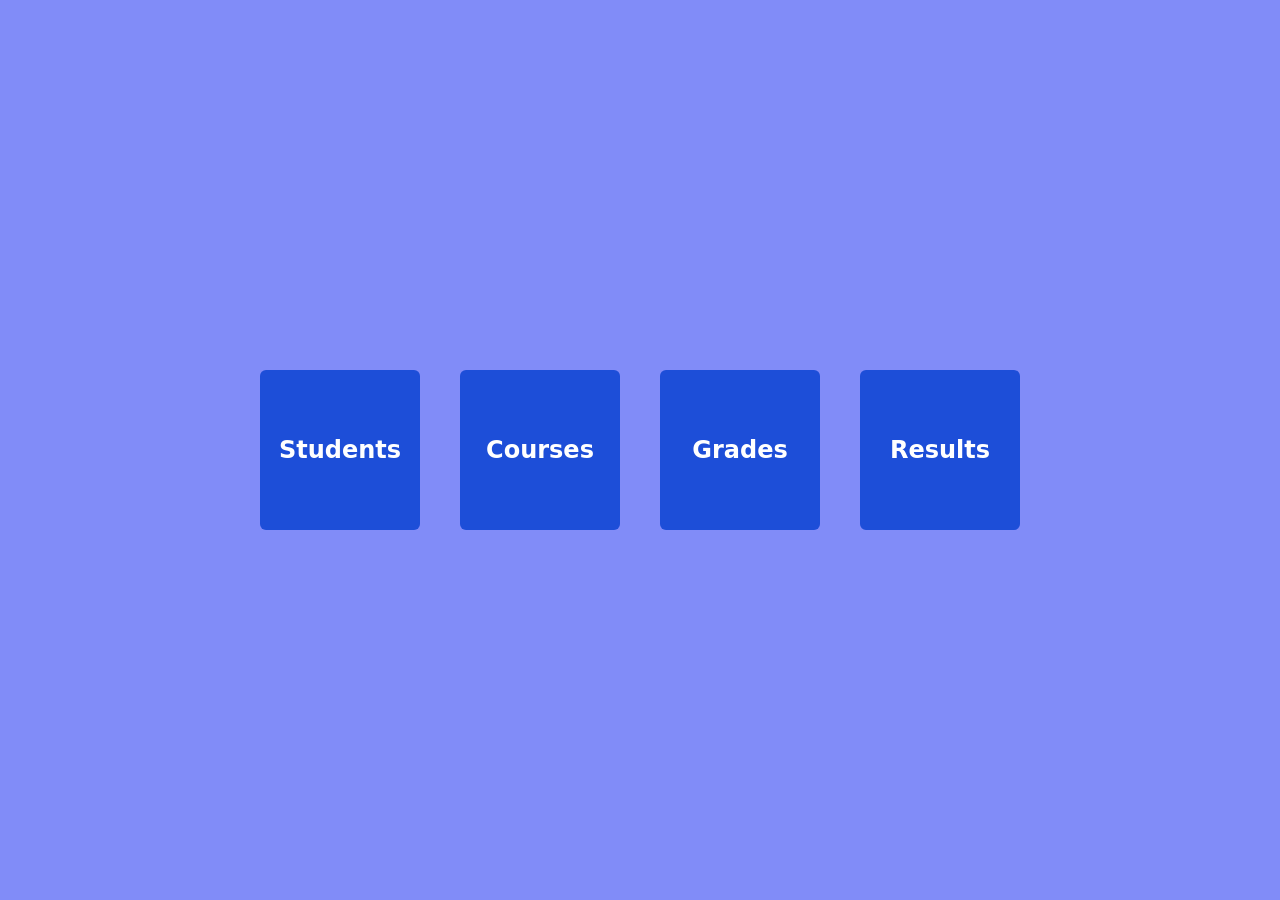
<file: index.html>
<!DOCTYPE html>
<html lang="en">
  <head>
    <meta charset="UTF-8" />
    <meta http-equiv="X-UA-Compatible" content="IE=edge" />
    <meta name="viewport" content="width=device-width, initial-scale=1.0" />
    <link rel="stylesheet" href="css/tailwind.css" />
    <title>Final Project</title>
  </head>
  <body class="flex-cols flex items-center justify-center bg-indigo-400">
    <div class="flex h-screen items-center justify-center space-x-10">
      <a href="students.html">
        <div
          class="flex h-40 w-40 flex-col items-center justify-center rounded-md bg-blue-700 p-10 hover:bg-blue-800"
        >
          <h2 class="text-2xl font-semibold text-white">Students</h2>
        </div>
      </a>
      <a href="courses.html">
        <div
          class="flex h-40 w-40 flex-col items-center justify-center rounded-md bg-blue-700 p-10 hover:bg-blue-800"
        >
          <h2 class="text-2xl font-semibold text-white">Courses</h2>
        </div>
      </a>
      <a href="grades.html">
        <div
          class="flex h-40 w-40 flex-col items-center justify-center rounded-md bg-blue-700 p-10 hover:bg-blue-800"
        >
          <h2 class="text-2xl font-semibold text-white">Grades</h2>
        </div>
      </a>
      <a href="results.html">
        <div
          class="flex h-40 w-40 flex-col items-center justify-center rounded-md bg-blue-700 p-10 hover:bg-blue-800"
        >
          <h2 class="text-2xl font-semibold text-white">Results</h2>
        </div>
      </a>
    </div>
  </body>
</html>
</file>
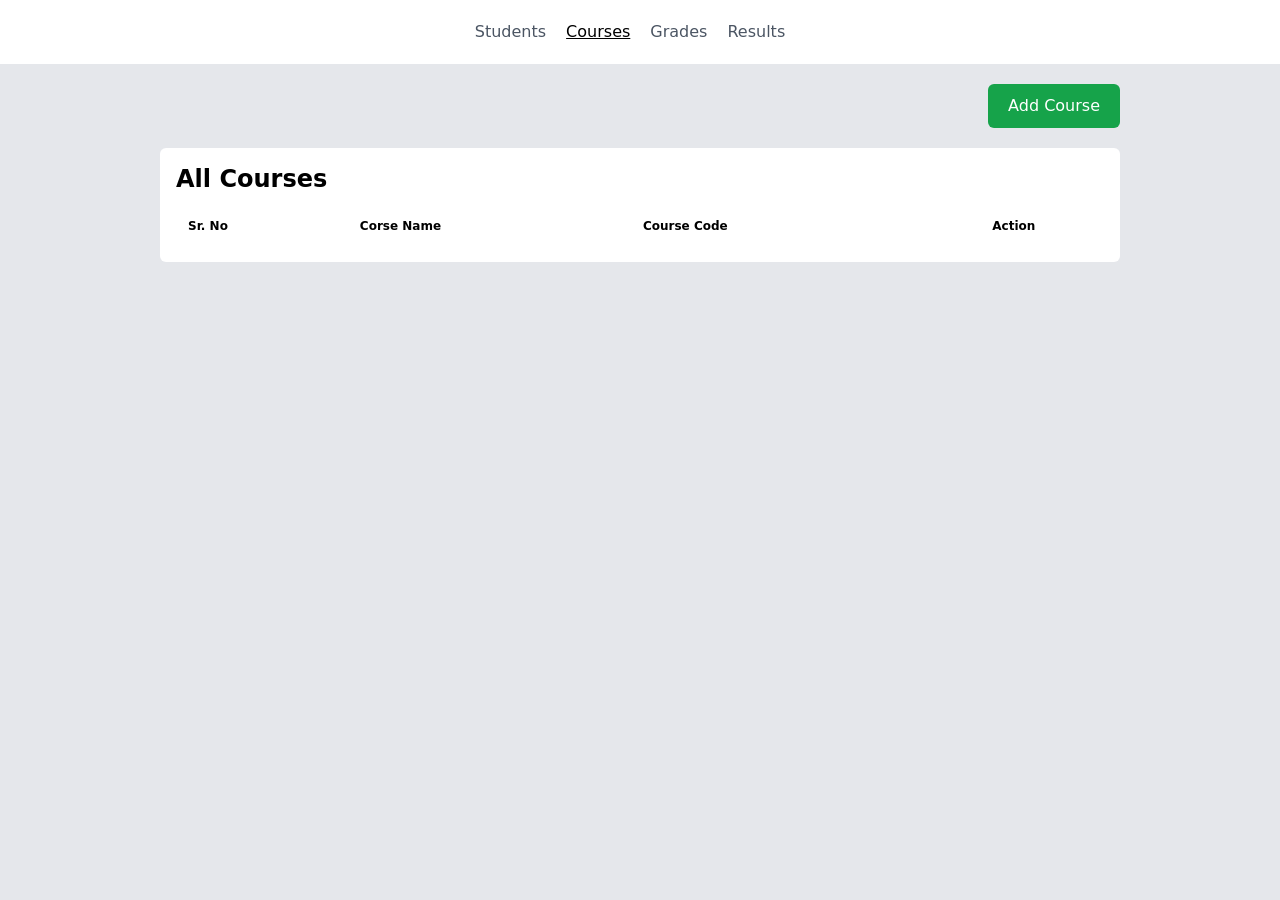
<file: courses.html>
<!DOCTYPE html>
<html lang="en">
  <head>
    <meta charset="UTF-8" />
    <meta http-equiv="X-UA-Compatible" content="IE=edge" />
    <meta name="viewport" content="width=device-width, initial-scale=1.0" />
    <link rel="stylesheet" href="css/tailwind.css" />
    <title>Courses</title>
  </head>
  <body class="bg-gray-200">
    <header class="body-font bg-white text-gray-400">
      <div
        class="container mx-auto flex flex-col flex-wrap items-center p-5 md:flex-row"
      >
        <nav
          class="flex flex-wrap items-center justify-center text-base md:ml-auto md:mr-auto"
        >
          <a href="students.html" class="mr-5 text-gray-600 hover:text-black"
            >Students</a
          >
          <a
            href="courses.html"
            class="mr-5 font-medium text-black underline hover:text-black"
            >Courses</a
          >
          <a href="grades.html" class="mr-5 text-gray-600 hover:text-black"
            >Grades</a
          >
          <a href="results.html" class="mr-5 text-gray-600 hover:text-black"
            >Results</a
          >
        </nav>
      </div>
    </header>
    <div class="mx-auto flex w-3/4 flex-col items-center justify-center">
      <div class="my-5 flex w-full justify-end">
        <a href="add-course.html" class="primary-button">Add Course</a>
      </div>
      <div
        class="container mx-auto max-h-[80%] min-h-[60%] w-full overflow-y-auto rounded-md bg-white p-10 sm:p-4"
      >
        <h2 class="mb-3 text-2xl font-semibold leading-tight">All Courses</h2>
        <div class="overflow-x-auto">
          <table class="min-w-full text-xs">
            <thead class="rounded-t-lg">
              <tr class="">
                <th title="Ranking" class="p-3 text-left">Sr. No</th>
                <th title="Team name" class="p-3 text-left">Corse Name</th>
                <th title="Wins" class="p-3 text-left">Course Code</th>
                <th title="Current streak" class="p-3 text-center" colspan="2">
                  Action
                </th>
              </tr>
            </thead>
            <tbody id="tableBody"></tbody>
          </table>
        </div>
      </div>
    </div>

    <div class="absolute right-2 top-2 hidden" id="deleteNotification">
      <div
        class="flex max-w-lg items-center justify-between space-x-4 rounded-lg border-l-8 border-red-500 bg-white p-6 text-black sm:py-5"
      >
        <span>
          <svg
            xmlns="http://www.w3.org/2000/svg"
            fill="none"
            viewBox="0 0 24 24"
            stroke-width="1.5"
            stroke="currentColor"
            class="h-6 w-6"
          >
            <path
              stroke-linecap="round"
              stroke-linejoin="round"
              d="M9 12.75L11.25 15 15 9.75M21 12a9 9 0 11-18 0 9 9 0 0118 0z"
            />
          </svg>
        </span>
        <span> Deleted successfully! </span>
      </div>
    </div>
    <div class="absolute right-2 top-2 hidden" id="editedNotification">
      <div
        class="flex max-w-lg items-center justify-between space-x-4 rounded-lg border-l-8 border-green-500 bg-white p-6 text-black sm:py-5"
      >
        <span>
          <svg
            xmlns="http://www.w3.org/2000/svg"
            fill="none"
            viewBox="0 0 24 24"
            stroke-width="1.5"
            stroke="currentColor"
            class="h-6 w-6"
          >
            <path
              stroke-linecap="round"
              stroke-linejoin="round"
              d="M9 12.75L11.25 15 15 9.75M21 12a9 9 0 11-18 0 9 9 0 0118 0z"
            />
          </svg>
        </span>
        <span> Updated successfully! </span>
      </div>
    </div>
    <div class="absolute top-0 z-10 hidden w-full" id="formContainer">
      <div class="flex w-full items-center justify-center bg-gray-600/50">
        <div
          class="flex-cols relative m-4 flex h-full max-w-4xl flex-col items-center justify-center space-y-10 rounded-lg bg-white p-5 sm:m-10 sm:h-2/4 sm:p-20"
        >
          <h1 class="my-2 py-4 text-center text-3xl font-bold">Edit course</h1>
          <form action="#" class="w-full" method="POST">
            <div class="flex w-full space-x-10">
              <div class="flex flex-col">
                <input type="hidden" name="id" />
                <label class="block py-0.5 px-0.5 text-sm">Course Name</label>
                <input
                  required
                  type="text"
                  name="courseName"
                  placeholder="Course Name"
                  class="form-input"
                />
              </div>
              <div class="flex flex-col">
                <label class="block py-0.5 px-0.5 text-sm">Course Code</label>
                <input
                  required
                  type="text"
                  name="courseCode"
                  placeholder="Course Code"
                  class="form-input"
                />
              </div>
            </div>

            <div class="mt-10 flex w-full justify-end space-x-3">
              <button type="button" class="secondary-button" id="cancelButton" onclick="hideModal()">
                Cancel
              </button>
              <button
                class="rounded-md bg-green-600 px-5 py-2.5 text-white"
                id="editCourseSubmitButton"
              >
                Edit Course
              </button>
            </div>
          </form>

          <div
            class="absolute -top-8 right-2 cursor-pointer"
            id="closeModalButton" onclick="hideModal()"
          >
            <svg
              xmlns="http://www.w3.org/2000/svg"
              fill="none"
              viewBox="0 0 24 24"
              stroke-width="1.5"
              stroke="currentColor"
              class="h-6 w-6"
            >
              <path
                stroke-linecap="round"
                stroke-linejoin="round"
                d="M9.75 9.75l4.5 4.5m0-4.5l-4.5 4.5M21 12a9 9 0 11-18 0 9 9 0 0118 0z"
              />
            </svg>
          </div>
        </div>
      </div>
    </div>
    <script src=""></script>
    <script>

      let courses = JSON.parse(window.localStorage.getItem("courses"));
      let table = document.getElementById("tableBody");
      let form = document.querySelector("form");

      loadFunction = () =>{
        const coursesStorage = courses.map((value, index) =>{
          return(
            `
              <tr>
                <td>${index+1}</td>
                <td>${value.courseName}</td>
                <td>${value.courseCode}</td>
                <td><button id="${value.id}" onclick="editFunction(event)">Edit</button></td>
                <td><button id="${value.id}" onclick="deleteFunction(event)">Delete</button></td>
              </tr>
            `
          )
        }).join('');
        table.innerHTML = coursesStorage;
      }
      loadFunction();

      deleteFunction = (ids) =>{
       const filteredCourse = courses.filter(filterCourses);

       function filterCourses(idCourse){
        return ids.target.id !== idCourse.id;
       }
       courses = filteredCourse;
       localStorage.setItem('courses', JSON.stringify(courses));
       loadFunction();
      }
      
      editFunction = (ids) =>{
        document.getElementById("formContainer").classList.remove("hidden");
        
        courses.forEach((elementID, index) => {
          if(ids.target.id === elementID.id){
            form.courseName.value = elementID.courseName;
            form.courseCode.value = elementID.courseCode;
          }
        });
        document.getElementById("editCourseSubmitButton").onclick = () =>editCourse(ids);
        
      }
      function editCourse(ids){
          courses.forEach((matchID, index) =>{
            if(ids.target.id === matchID.id){
              matchID.courseName = form.courseName.value;
              matchID.courseCode = form.courseCode.value;
            }
          });
          localStorage.setItem("courses", JSON.stringify(courses))
          loadFunction();
          document.getElementById("formContainer").classList.add("hidden");
        }

      function hideModal(){
        document.getElementById("formContainer").classList.add("hidden");
      }

    
    </script>
  </body>
</html>
</file>
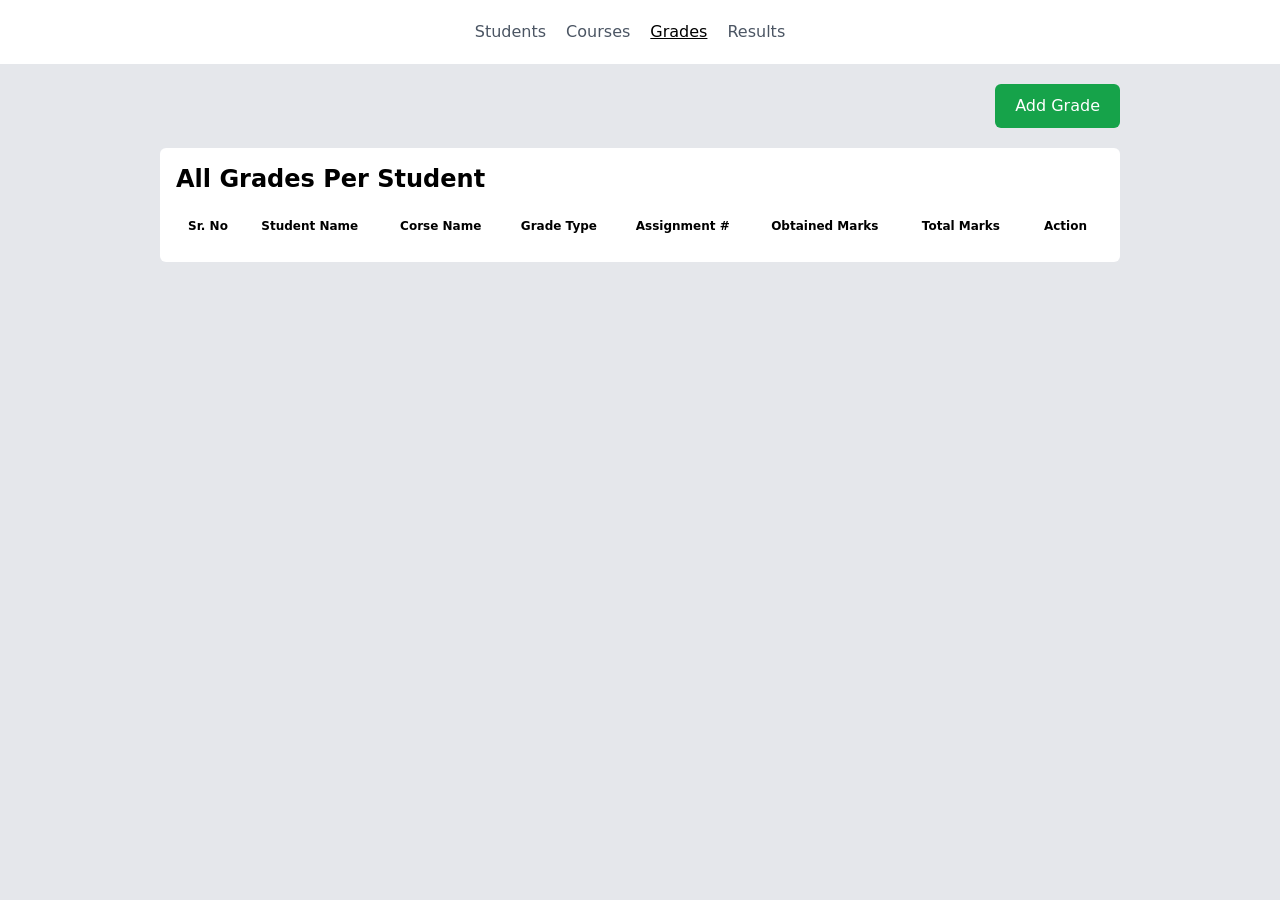
<file: grades.html>
<!DOCTYPE html>
<html lang="en">
  <head>
    <meta charset="UTF-8" />
    <meta http-equiv="X-UA-Compatible" content="IE=edge" />
    <meta name="viewport" content="width=device-width, initial-scale=1.0" />
    <link rel="stylesheet" href="css/tailwind.css" />
    <title>Courses</title>
  </head>
  <body class="bg-gray-200">
    <header class="body-font bg-white text-gray-400">
      <div
        class="container mx-auto flex flex-col flex-wrap items-center p-5 md:flex-row"
      >
        <nav
          class="flex flex-wrap items-center justify-center text-base md:ml-auto md:mr-auto"
        >
          <a href="students.html" class="mr-5 text-gray-600 hover:text-black"
            >Students</a
          >
          <a href="courses.html" class="mr-5 text-gray-600 hover:text-black"
            >Courses</a
          >
          <a
            href="grades.html"
            class="mr-5 font-medium text-black underline hover:text-black"
            >Grades</a
          >
          <a href="results.html" class="mr-5 text-gray-600 hover:text-black"
            >Results</a
          >
        </nav>
      </div>
    </header>
    <div class="mx-auto flex w-3/4 flex-col items-center justify-center">
      <div class="my-5 flex w-full justify-end">
        <a href="add-grades.html" class="primary-button">Add Grade</a>
      </div>
      <div
        class="container mx-auto max-h-[80%] min-h-[60%] w-full overflow-y-auto rounded-md bg-white p-10 sm:p-4"
      >
        <h2 class="mb-3 text-2xl font-semibold leading-tight">
          All Grades Per Student
        </h2>
        <div class="overflow-x-auto">
          <table class="min-w-full text-xs">
            <thead class="rounded-t-lg">
              <tr class="">
                <th title="Ranking" class="p-3 text-left">Sr. No</th>
                <th title="Team name" class="p-3 text-left">Student Name</th>
                <th title="Team name" class="p-3 text-left">Corse Name</th>
                <th title="Wins" class="p-3 text-left">Grade Type</th>
                <th title="Wins" class="p-3 text-left">Assignment #</th>
                <th title="Wins" class="p-3 text-left">Obtained Marks</th>
                <th title="Wins" class="p-3 text-left">Total Marks</th>
                <th title="Current streak" class="p-3 text-center" colspan="2">
                  Action
                </th>
              </tr>
            </thead>
            <tbody id="tableBody"></tbody>
          </table>
        </div>
      </div>
    </div>

    <div class="absolute right-2 top-2 hidden" id="deleteNotification">
      <div
        class="flex max-w-lg items-center justify-between space-x-4 rounded-lg border-l-8 border-red-500 bg-white p-6 text-black sm:py-5"
      >
        <span>
          <svg
            xmlns="http://www.w3.org/2000/svg"
            fill="none"
            viewBox="0 0 24 24"
            stroke-width="1.5"
            stroke="currentColor"
            class="h-6 w-6"
          >
            <path
              stroke-linecap="round"
              stroke-linejoin="round"
              d="M9 12.75L11.25 15 15 9.75M21 12a9 9 0 11-18 0 9 9 0 0118 0z"
            />
          </svg>
        </span>
        <span> Deleted successfully! </span>
      </div>
    </div>
    <div class="absolute right-2 top-2 hidden" id="editedNotification">
      <div
        class="flex max-w-lg items-center justify-between space-x-4 rounded-lg border-l-8 border-green-500 bg-white p-6 text-black sm:py-5"
      >
        <span>
          <svg
            xmlns="http://www.w3.org/2000/svg"
            fill="none"
            viewBox="0 0 24 24"
            stroke-width="1.5"
            stroke="currentColor"
            class="h-6 w-6"
          >
            <path
              stroke-linecap="round"
              stroke-linejoin="round"
              d="M9 12.75L11.25 15 15 9.75M21 12a9 9 0 11-18 0 9 9 0 0118 0z"
            />
          </svg>
        </span>
        <span> Updated successfully! </span>
      </div>
    </div>
    <div class="absolute top-0 z-10 hidden w-full" id="formContainer">
      <div class="flex w-full items-center justify-center bg-gray-600/50">
        <div
          class="flex-cols relative m-4 flex h-full max-w-4xl flex-col items-center justify-center space-y-10 rounded-lg bg-white p-5 sm:m-10 sm:h-3/4 sm:p-20"
        >
          <h1 class="my-2 py-4 text-center text-3xl font-bold">Edit course</h1>
          <form action="#" class="w-full" method="POST">
            <div class="flex w-full space-x-10">
              <div class="flex flex-col">
                <input type="hidden" name="id" />
                <label class="block cursor-not-allowed py-0.5 px-0.5 text-sm"
                  >Student Name</label
                >
                <input
                  disabled
                  required
                  type="text"
                  name="studentName"
                  placeholder="Student Name"
                  class="form-input cursor-not-allowed"
                />
              </div>
              <div class="flex flex-col">
                <label class="block cursor-not-allowed py-0.5 px-0.5 text-sm"
                  >Course Name</label
                >
                <input
                  required
                  type="text"
                  name="courseName"
                  placeholder="Course Name"
                  class="form-input cursor-not-allowed"
                  disabled
                />
              </div>
            </div>
            <div class="my-3 flex w-full space-x-10">
              <div class="flex flex-col">
                <label class="block py-0.5 px-0.5 text-sm">Grade Type</label>
                <select class="form-input" name="gradeType">
                  <option>Homework</option>
                  <option>Test</option>
                </select>
              </div>
            </div>
            <div class="my-3 flex w-full space-x-10">
              <div class="flex flex-col">
                <input type="hidden" name="id" />
                <label class="block py-0.5 px-0.5 text-sm"
                  >Obtained Marks</label
                >
                <input
                  required
                  type="text"
                  name="obtainedMarks"
                  placeholder="Obtained Marks"
                  class="form-input"
                />
              </div>
              <div class="flex flex-col">
                <label class="block cursor-not-allowed py-0.5 px-0.5 text-sm"
                  >Total Marks</label
                >
                <input
                  required
                  type="text"
                  name="totalMarks"
                  placeholder="Total Marks"
                  class="form-input"
                />
              </div>
            </div>

            <div class="mt-10 flex w-full justify-end space-x-3">
              <button type="button" class="secondary-button" id="cancelButton" onclick="hideModal()">
                Cancel
              </button>
              <button
                type="submit"
                class="rounded-md bg-green-600 px-5 py-2.5 text-white"
                id="editCourseSubmitButton"
              >
                Edit Student
              </button>
            </div>
          </form>

          <div
            class="absolute -top-8 right-2 cursor-pointer"
            id="closeModalButton"
            onclick="hideModal()"
          >
            <svg
              xmlns="http://www.w3.org/2000/svg"
              fill="none"
              viewBox="0 0 24 24"
              stroke-width="1.5"
              stroke="currentColor"
              class="h-6 w-6"
            >
              <path
                stroke-linecap="round"
                stroke-linejoin="round"
                d="M9.75 9.75l4.5 4.5m0-4.5l-4.5 4.5M21 12a9 9 0 11-18 0 9 9 0 0118 0z"
              />
            </svg>
          </div>
        </div>
      </div>
    </div>
    <script src=""></script>
    <script>


      let grades = JSON.parse(window.localStorage.getItem("grades"));
      let table = document.getElementById('tableBody');
      let form = document.querySelector("form");
      callThis = () =>{
        const gradeStorage = grades.map((value, index) =>{
          return(
            `<tr>
              <td>${index+1}</td>
              <td>${value.studentName}</td>
              <td>${value.studentCourse}</td>
              <td>${value.gradeType}</td>
              <td>${value.assignment}</td>
              <td>${value.obtainedMarks}</td>
              <td>${value.totalMarks}</td>
              <td><button id="${value.id}" onclick="editFunction(event)">Edit</button></td>
              <td><button id="${value.id}" onclick="deleteFunction(event)">Delete</button></td>
            </tr>`
          );
        }).join('');
        table.innerHTML = gradeStorage;
      }

      callThis();

      deleteFunction = (ids) =>{
        console.log(ids.target.id);
        const filteredData = grades.filter(filterDate);

        function filterDate(ages){
          return ids.target.id !== ages.id;
        }
        grades = filteredData;
        localStorage.setItem("grades", JSON.stringify(grades));
        callThis();
      }

      editFunction = (ids) =>{
        document.getElementById("formContainer").classList.remove("hidden");

        grades.forEach((elementID, index)=>{
          if(ids.target.id === elementID.id){
            form.studentName.value = elementID.studentName;
            form.courseName.value = elementID.studentCourse;
            form.gradeType.value = elementID.gradeType;
            form.obtainedMarks.value = elementID.obtainedMarks;
            form.totalMarks.value = elementID.totalMarks;
          }
        });
        
        document.getElementById("editCourseSubmitButton").onclick = () => editGrade(ids);
      }

      function editGrade(ids){
        grades.forEach((elementID) =>{
          if(ids.target.id === elementID.id){
            elementID.gradeType = form.gradeType.value;
            elementID.obtainedMarks = form.obtainedMarks.value;
            elementID.totalMarks = form.totalMarks.value;
          }
        });
        localStorage.setItem("grades", JSON.stringify(grades));
        callThis();
        document.getElementById("formContainer").classList.add("hidden");
      }




      function hideModal(){
        document.getElementById("formContainer").classList.add("hidden");
      }

    </script>
  </body>
</html>
</file>
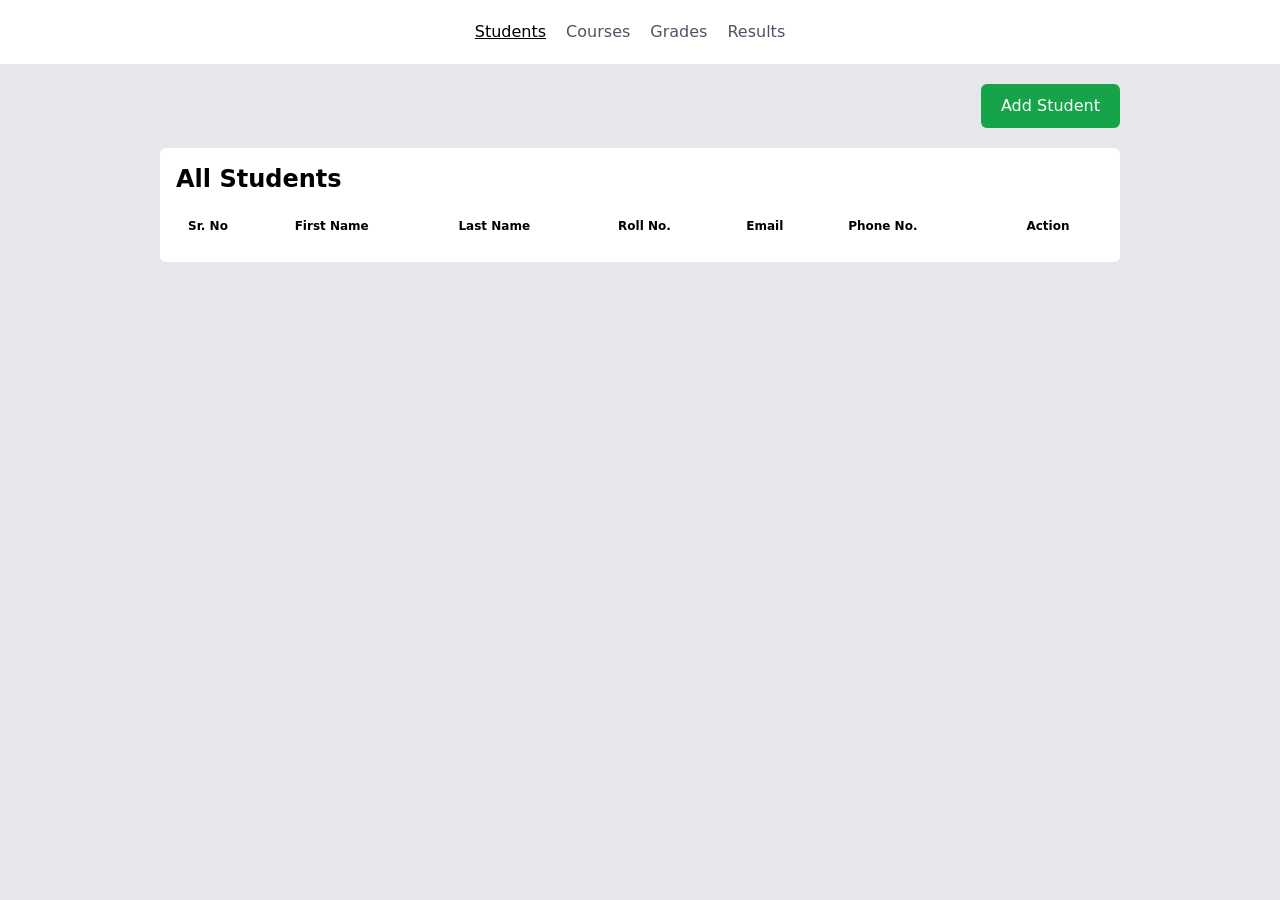
<file: students.html>
<!DOCTYPE html>
<html lang="en">
  <head>
    <meta charset="UTF-8" />
    <meta http-equiv="X-UA-Compatible" content="IE=edge" />
    <meta name="viewport" content="width=device-width, initial-scale=1.0" />
    <link rel="stylesheet" href="css/tailwind.css" />
    <title>Students</title>
  </head>
  <body class="bg-gray-200">
    <header class="body-font bg-white text-gray-400">
      <div
        class="container mx-auto flex flex-col flex-wrap items-center p-5 md:flex-row"
      >
        <nav
          class="flex flex-wrap items-center justify-center text-base md:ml-auto md:mr-auto"
        >
          <a
            href="students.html"
            class="mr-5 font-medium text-black underline hover:text-black"
            >Students</a
          >
          <a href="courses.html" class="mr-5 text-gray-600 hover:text-black"
            >Courses</a
          >
          <a href="grades.html" class="mr-5 text-gray-600 hover:text-black"
            >Grades</a
          >
          <a href="results.html" class="mr-5 text-gray-600 hover:text-black"
            >Results</a
          >
        </nav>
      </div>
    </header>
    <div class="mx-auto flex w-3/4 flex-col items-center justify-center">
      <div class="my-5 flex w-full justify-end">
        <a href="add-student.html" class="primary-button">Add Student</a>
      </div>
      <div
        class="container mx-auto max-h-[80%] min-h-[60%] w-full overflow-y-auto rounded-md bg-white p-10 sm:p-4"
      >
        <h2 class="mb-3 text-2xl font-semibold leading-tight">All Students</h2>
        <div class="overflow-x-auto">
          <table class="min-w-full text-xs">
            <thead class="rounded-t-lg">
              <tr class="">
                <th title="Ranking" class="p-3 text-left">Sr. No</th>
                <th title="Team name" class="p-3 text-left">First Name</th>
                <th title="Wins" class="p-3 text-left">Last Name</th>
                <th title="Losses" class="p-3 text-left">Roll No.</th>
                <th title="Win percentage" class="p-3 text-left">Email</th>
                <th title="Games behind" class="p-3 text-left">Phone No.</th>
                <th title="Current streak" class="p-3 text-center" colspan="2">
                  Action
                </th>
              </tr>
            </thead>
            <tbody id="tableBody"></tbody>
          </table>
        </div>
      </div>
    </div>

    <div class="absolute right-2 top-2 hidden" id="deleteNotification">
      <div
        class="flex max-w-lg items-center justify-between space-x-4 rounded-lg border-l-8 border-red-500 bg-white p-6 text-black sm:py-5"
      >
        <span>
          <svg
            xmlns="http://www.w3.org/2000/svg"
            fill="none"
            viewBox="0 0 24 24"
            stroke-width="1.5"
            stroke="currentColor"
            class="h-6 w-6"
          >
            <path
              stroke-linecap="round"
              stroke-linejoin="round"
              d="M9 12.75L11.25 15 15 9.75M21 12a9 9 0 11-18 0 9 9 0 0118 0z"
            />
          </svg>
        </span>
        <span> Deleted successfully! </span>
      </div>
    </div>
    <div class="absolute right-2 top-2 hidden" id="editedNotification">
      <div
        class="flex max-w-lg items-center justify-between space-x-4 rounded-lg border-l-8 border-green-500 bg-white p-6 text-black sm:py-5"
      >
        <span>
          <svg
            xmlns="http://www.w3.org/2000/svg"
            fill="none"
            viewBox="0 0 24 24"
            stroke-width="1.5"
            stroke="currentColor"
            class="h-6 w-6"
          >
            <path
              stroke-linecap="round"
              stroke-linejoin="round"
              d="M9 12.75L11.25 15 15 9.75M21 12a9 9 0 11-18 0 9 9 0 0118 0z"
            />
          </svg>
        </span>
        <span> Updated successfully! </span>
      </div>
    </div>
    <div class="absolute top-0 z-10 hidden w-full" id="formContainer">
      <div class="flex w-full items-center justify-center bg-gray-600/50">
        <div
          class="flex-cols relative m-4 flex h-full max-w-4xl flex-col items-center justify-center space-y-10 rounded-lg bg-white p-5 sm:m-10 sm:h-3/4 sm:p-20"
        >
          <h1 class="my-2 py-4 text-center text-3xl font-bold">Edit student</h1>
          <form  class="w-full" method="POST">
            <div class="flex w-full space-x-10">
              <div class="flex flex-col">
                <input type="hidden" name="id" />
                <label class="block py-0.5 px-0.5 text-sm">First Name</label>
                <input
                  required
                  type="text"
                  name="firstName"
                  placeholder="First Name"
                  class="form-input"
                />
              </div>
              <div class="flex flex-col">
                <label class="block py-0.5 px-0.5 text-sm">Last Name</label>
                <input
                  required
                  type="text"
                  name="lastName"
                  placeholder="Last Name"
                  class="form-input"
                />
              </div>
            </div>
            <div class="mt-4 flex w-full space-x-10">
              <div class="flex flex-col">
                <label class="block py-0.5 px-0.5 text-sm">Roll No.</label>
                <input
                  required
                  type="text"
                  name="rollNo"
                  placeholder="Roll No."
                  class="form-input"
                />
              </div>
              <div class="flex flex-col">
                <label class="block py-0.5 px-0.5 text-sm">Phone No.</label>
                <input
                  required
                  name="phoneNo"
                  type="text"
                  placeholder="Phone No."
                  class="form-input"
                />
              </div>
            </div>
            <div class="mt-4 flex w-full space-x-10">
              <div class="flex flex-col">
                <label class="block py-0.5 px-0.5 text-sm">Email</label>
                <input
                  required
                  name="email"
                  type="text"
                  placeholder="Email"
                  class="form-input"
                />
              </div>
            </div>
            <div class="mt-10 flex w-full justify-end space-x-3">
              <button type="button" class="secondary-button" id="cancelButton">
                Cancel
              </button>
              <button
                type="button"
                class="rounded-md bg-green-600 px-5 py-2.5 text-white"
                id="editStudentSubmitButton"
                
              >
                Edit Student
              </button>
            </div>
          </form>

          <div
            class="absolute -top-8 right-2 cursor-pointer"
            id="closeModalButton"
          >
            <svg
              xmlns="http://www.w3.org/2000/svg"
              fill="none"
              viewBox="0 0 24 24"
              stroke-width="1.5"
              stroke="currentColor"
              class="h-6 w-6"
            >
              <path
                stroke-linecap="round"
                stroke-linejoin="round"
                d="M9.75 9.75l4.5 4.5m0-4.5l-4.5 4.5M21 12a9 9 0 11-18 0 9 9 0 0118 0z"
              />
            </svg>
          </div>
        </div>
      </div>
    </div>
    
    <script>
     
    console.log('Hello World');
    let students = JSON.parse(window.localStorage.getItem('students'));
    let table = document.getElementById('tableBody');
    
    callthis = () =>{
      const storageData = students.map((value, index) =>{
      return(
        `<tr>
          <td>${index+1}</td>
          <td>${value.firstName}</td>
          <td>${value.lastName}</td>
          <td>${value.rollNo}</td>
          <td>${value.phoneNo}</td>
          <td>${value.email}</td>
          <td><button id="${value.id}" onclick="editFunction(event)">Edit</button></td>
          <td><button id="${value.id}" onclick="deleteFunction(event)">Delete</button></td>
        </tr>`
        );
      }).join('');
      table.innerHTML = storageData;
    }
    callthis();
   
    

    deleteFunction = (ids) =>{
      //let newStorage = JSON.parse(localStorage.getItem('students'));
      console.log(ids.target.id);
      console.log("reached");
      const filteredData = students.filter(filterData);
      console.log(filteredData);

      function filterData(ages){
        return ids.target.id !== ages.id;
      }
      students = filteredData;
      localStorage.setItem('students', JSON.stringify(students));
      console.log(filteredData); // Deleting data of click only
      //Localstorage get data from the last storage object after click change
      callthis();
    }

    function hideModal(){
      document.querySelector("#formContainer").classList.add("hidden");
    }
    const cancelButton = document.querySelector("#cancelButton");
    cancelButton.removeEventListener("click", hideModal);
    cancelButton.addEventListener("click", hideModal);

    const closeModalButton = document.querySelector("#closeModalButton");
    closeModalButton.removeEventListener("click", hideModal);
    closeModalButton.addEventListener("click", hideModal);

    editFunction = (ids) =>{
      const filteredData = students.filter(filterData);
      console.log(filteredData);

      function filterData(ages){
        let form = document.querySelector("form");
        if(ids.target.id === ages.id){
          document.querySelector("#formContainer").classList.remove("hidden");
          form.firstName.value = ages.firstName;
          form.lastName.value = ages.lastName;
          form.rollNo.value = ages.rollNo;
          form.phoneNo.value = ages.phoneNo;
          form.email.value = ages.email;
          function editStudentt(){
           for(i =0; i<students.length; i++){
            if(students[i].id === ages.id){
              students[i].firstName = form.firstName.value;
              students[i].lastName = form.lastName.value;
              students[i].rollNo = form.rollNo.value;
              students[i].phoneNo = form.phoneNo.value;
              students[i].email = form.email.value;
            }
            //alert(students[i].firstName);
           }
           localStorage.setItem("students", JSON.stringify(students))
           callthis();
           
           
            //alert(ages.id);
            editStudentButton.removeEventListener("click", editStudentt);
            document.querySelector("#formContainer").classList.add("hidden");
          }
          let editStudentButton = document.getElementById("editStudentSubmitButton");
          editStudentButton.removeEventListener("click", editStudentt);
          editStudentButton.addEventListener("click", editStudentt);
        }   
      }
    }
    </script>
  </body>
</html>
</file>
